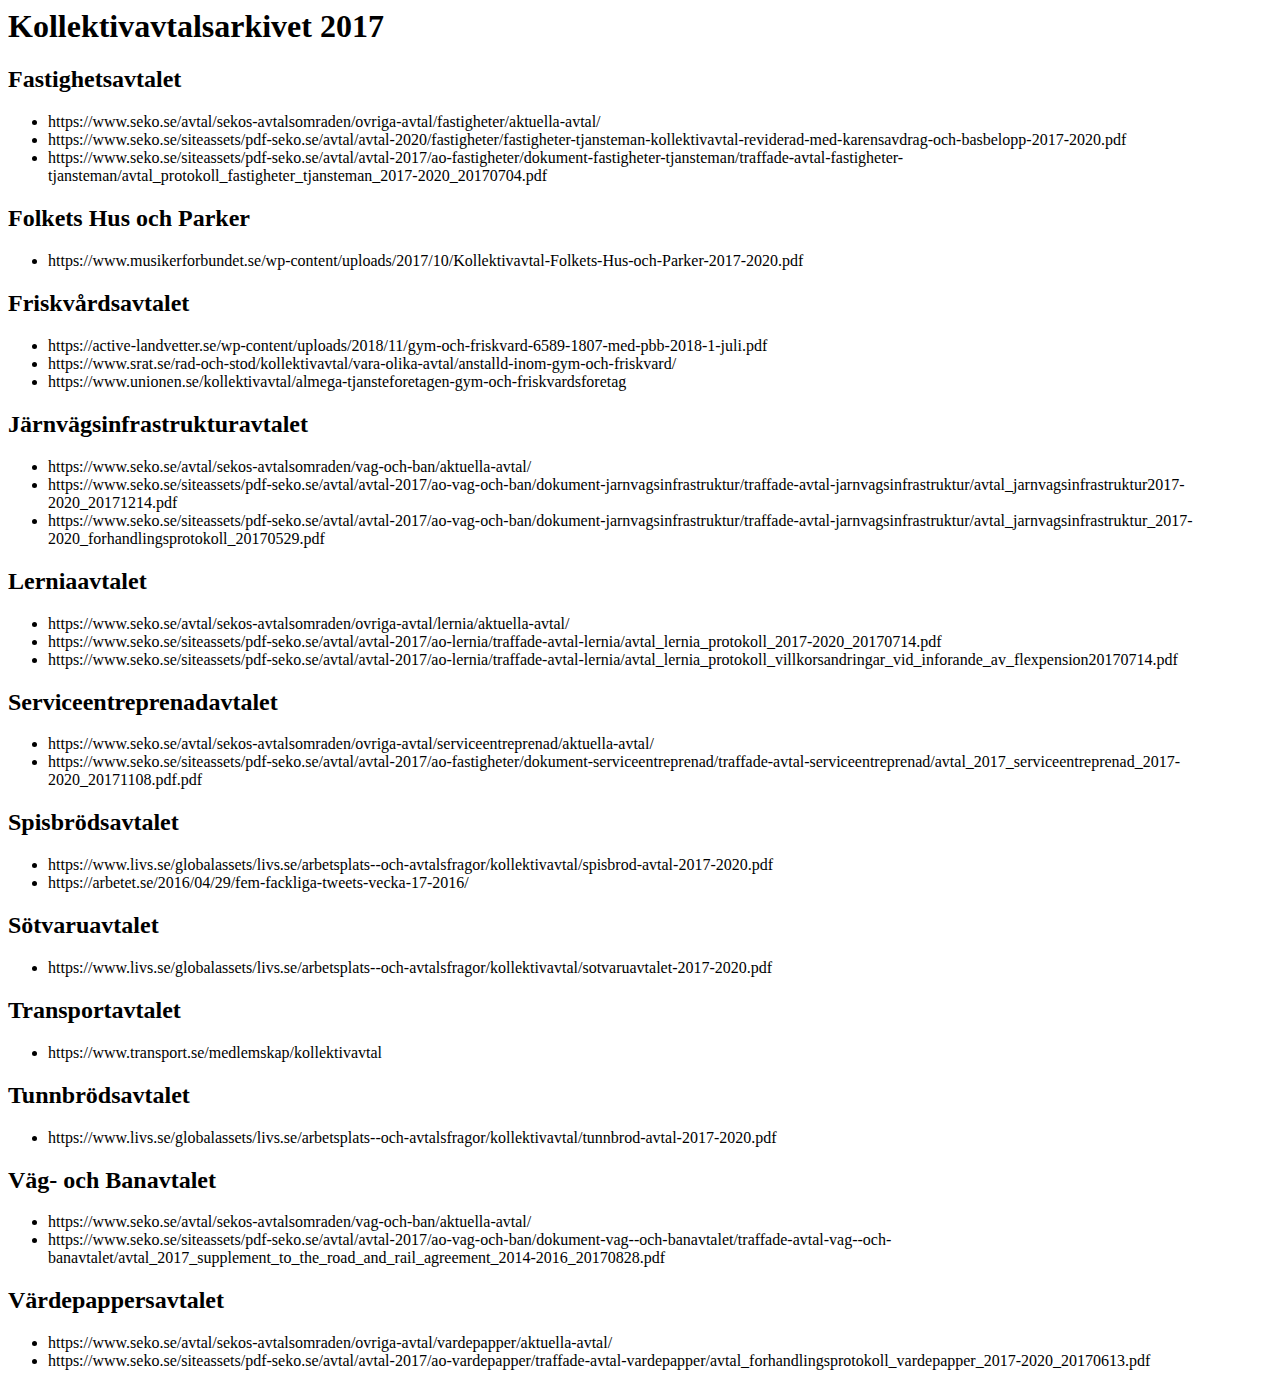
<file: readme/index.html>
<html>
 <head></head>
 <body>
  <h1>Kollektivavtalsarkivet 2017</h1>
  <h2>Fastighetsavtalet</h2>
  <ul>
   <li>https://www.seko.se/avtal/sekos-avtalsomraden/ovriga-avtal/fastigheter/aktuella-avtal/</li>
   <li>https://www.seko.se/siteassets/pdf-seko.se/avtal/avtal-2020/fastigheter/fastigheter-tjansteman-kollektivavtal-reviderad-med-karensavdrag-och-basbelopp-2017-2020.pdf</li>
   <li>https://www.seko.se/siteassets/pdf-seko.se/avtal/avtal-2017/ao-fastigheter/dokument-fastigheter-tjansteman/traffade-avtal-fastigheter-tjansteman/avtal_protokoll_fastigheter_tjansteman_2017-2020_20170704.pdf</li>
  </ul>
  <h2>Folkets Hus och Parker</h2>
  <ul>
   <li>https://www.musikerforbundet.se/wp-content/uploads/2017/10/Kollektivavtal-Folkets-Hus-och-Parker-2017-2020.pdf</li>
  </ul>
  <h2>Friskvårdsavtalet</h2>
  <ul>
   <li>https://active-landvetter.se/wp-content/uploads/2018/11/gym-och-friskvard-6589-1807-med-pbb-2018-1-juli.pdf</li>
   <li>https://www.srat.se/rad-och-stod/kollektivavtal/vara-olika-avtal/anstalld-inom-gym-och-friskvard/</li>
   <li>https://www.unionen.se/kollektivavtal/almega-tjansteforetagen-gym-och-friskvardsforetag</li>
  </ul>
  <h2>Järnvägsinfrastrukturavtalet</h2>
  <ul>
   <li>https://www.seko.se/avtal/sekos-avtalsomraden/vag-och-ban/aktuella-avtal/</li>
   <li>https://www.seko.se/siteassets/pdf-seko.se/avtal/avtal-2017/ao-vag-och-ban/dokument-jarnvagsinfrastruktur/traffade-avtal-jarnvagsinfrastruktur/avtal_jarnvagsinfrastruktur2017-2020_20171214.pdf</li>
   <li>https://www.seko.se/siteassets/pdf-seko.se/avtal/avtal-2017/ao-vag-och-ban/dokument-jarnvagsinfrastruktur/traffade-avtal-jarnvagsinfrastruktur/avtal_jarnvagsinfrastruktur_2017-2020_forhandlingsprotokoll_20170529.pdf</li>
  </ul>
  <h2>Lerniaavtalet</h2>
  <ul>
   <li>https://www.seko.se/avtal/sekos-avtalsomraden/ovriga-avtal/lernia/aktuella-avtal/</li>
   <li>https://www.seko.se/siteassets/pdf-seko.se/avtal/avtal-2017/ao-lernia/traffade-avtal-lernia/avtal_lernia_protokoll_2017-2020_20170714.pdf</li>
   <li>https://www.seko.se/siteassets/pdf-seko.se/avtal/avtal-2017/ao-lernia/traffade-avtal-lernia/avtal_lernia_protokoll_villkorsandringar_vid_inforande_av_flexpension20170714.pdf</li>
  </ul>
  <h2>Serviceentreprenadavtalet</h2>
  <ul>
   <li>https://www.seko.se/avtal/sekos-avtalsomraden/ovriga-avtal/serviceentreprenad/aktuella-avtal/</li>
   <li>https://www.seko.se/siteassets/pdf-seko.se/avtal/avtal-2017/ao-fastigheter/dokument-serviceentreprenad/traffade-avtal-serviceentreprenad/avtal_2017_serviceentreprenad_2017-2020_20171108.pdf.pdf</li>
  </ul>
  <h2>Spisbrödsavtalet</h2>
  <ul>
   <li>https://www.livs.se/globalassets/livs.se/arbetsplats--och-avtalsfragor/kollektivavtal/spisbrod-avtal-2017-2020.pdf</li>
   <li>https://arbetet.se/2016/04/29/fem-fackliga-tweets-vecka-17-2016/</li>
  </ul>
  <h2>Sötvaruavtalet</h2>
  <ul>
   <li>https://www.livs.se/globalassets/livs.se/arbetsplats--och-avtalsfragor/kollektivavtal/sotvaruavtalet-2017-2020.pdf</li>
  </ul>
  <h2>Transportavtalet</h2>
  <ul>
   <li>https://www.transport.se/medlemskap/kollektivavtal</li>
  </ul>
  <h2>Tunnbrödsavtalet</h2>
  <ul>
   <li>https://www.livs.se/globalassets/livs.se/arbetsplats--och-avtalsfragor/kollektivavtal/tunnbrod-avtal-2017-2020.pdf</li>
  </ul>
  <h2>Väg- och Banavtalet</h2>
  <ul>
   <li>https://www.seko.se/avtal/sekos-avtalsomraden/vag-och-ban/aktuella-avtal/</li>
   <li>https://www.seko.se/siteassets/pdf-seko.se/avtal/avtal-2017/ao-vag-och-ban/dokument-vag--och-banavtalet/traffade-avtal-vag--och-banavtalet/avtal_2017_supplement_to_the_road_and_rail_agreement_2014-2016_20170828.pdf</li>
  </ul>
  <h2>Värdepappersavtalet</h2>
  <ul>
   <li>https://www.seko.se/avtal/sekos-avtalsomraden/ovriga-avtal/vardepapper/aktuella-avtal/</li>
   <li>https://www.seko.se/siteassets/pdf-seko.se/avtal/avtal-2017/ao-vardepapper/traffade-avtal-vardepapper/avtal_forhandlingsprotokoll_vardepapper_2017-2020_20170613.pdf</li>
  </ul>
 </body>
</html>
</file>
